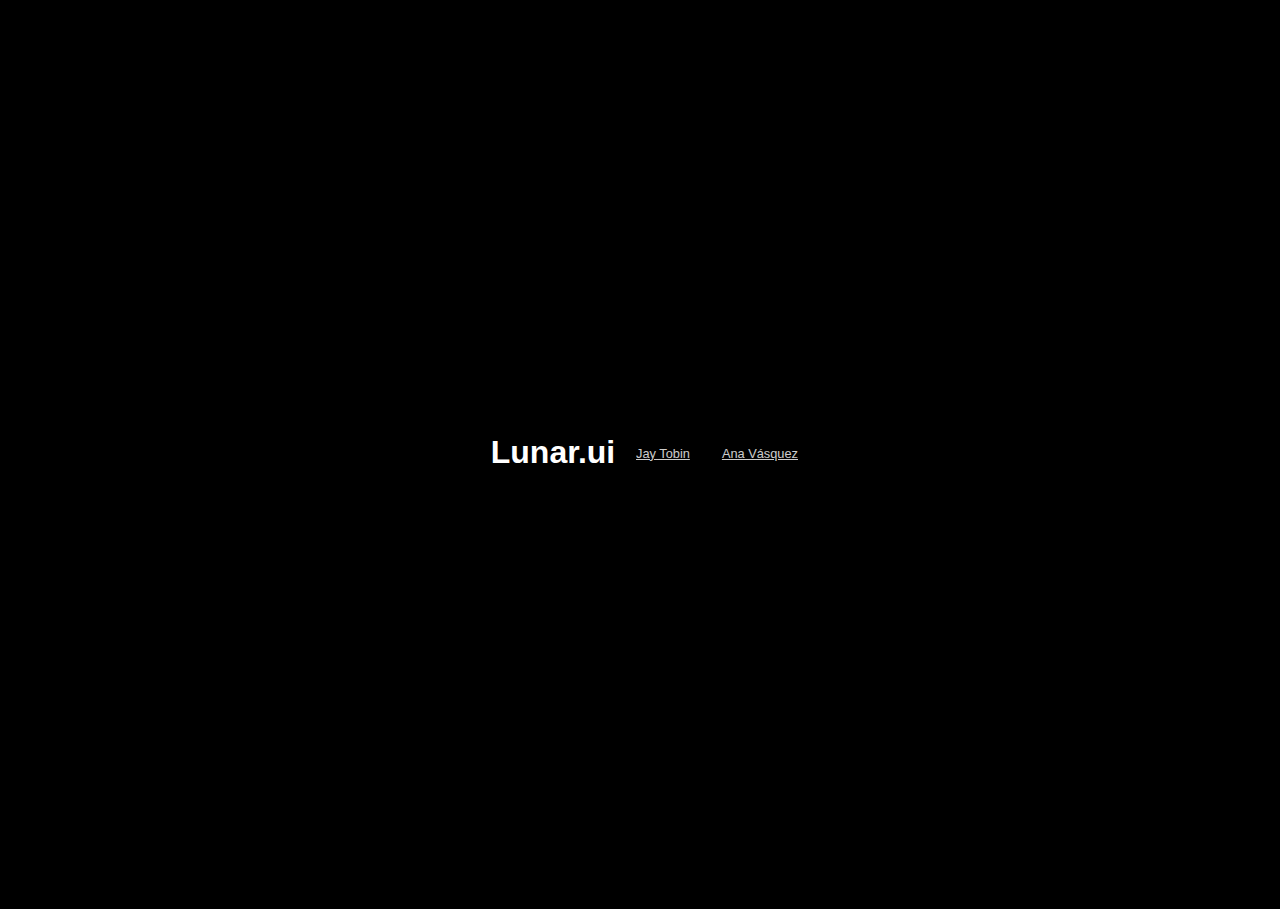
<file: index.html>
<!DOCTYPE html>
<html lang="en">
<head>
    <meta charset="UTF-8">
    <meta name="viewport" content="width=device-width, initial-scale=1.0">
    <title>Lunar.ui</title>
    <link rel="stylesheet" href="style.css">
    <!-- load hydra, if we want it! -->
    <!-- <script src="https://unpkg.com/hydra-synth"></script> -->
</head>
<body id="content" class="content">
    <h1>Lunar.ui</h1>
    <div class="bottom">
        <p>By <a href="https://jaytobin.com">Jay Tobin</a> and <a href="https://www.anavasquez.co/">Ana Vásquez</a></p>
    </div>
<script src="script.js"></script>
</body>
</html>
</file>
<file: style.css>
html {
    background-color: black;
    overflow-x: hidden;
    overflow: hidden;
}

* {
    font-family: sans-serif;
    color: white;
}

p {
    font-size: 0.9rem;
    color: black;
    font-weight: 400;
    font-family: "pragmatica-extended", sans-serif;
}

.element-text {
    font-weight: 500;
}

a {
    text-decoration: underline;
    font-size: 0.8rem;
    color: white;
    opacity: 0.8;
    font-weight: 200;
    font-family: "pragmatica-extended", sans-serif;
}

.behind-hed {
    color: black;
    background-color: black;
    border-radius: 20px;
    position: absolute;
    top: 5%;
    z-index: 999;
}

.padding {
    padding-left: 1rem;
    padding-right: 1rem;
    padding-bottom: 0.5rem;
    padding-top: 0.5rem;
}

.content {
    position: absolute;
    display: flex;
    width: 101%;
    height: 101%;
    align-items: center;
    justify-content: center;
    top: -10px;
    left: -10px;
}

.bottom-tag {
    position: absolute;
    bottom: 5px;
    color: rgba(255, 255, 255, 0.6);
    font-size: 0.8rem;
    font-weight: 200;
    font-family: "pragmatica-extended", sans-serif;
}

.wrapper {
    position: absolute;
    height: 100px;
    width: 100px;
    z-index: 1000;
  }
  
  .knob {
    position: absolute;
    width: 90%;
    height: 90%;
    top: 2.5%;
    right: 7%;
  }

.sun-knob {
    display: flex;
    background-color: white;
    width: 120px;
    height: 120px;
    border-radius: 100px;
    border: rgb(203, 203, 203) solid 5px;
    align-items: center;
    justify-content: center;
    box-shadow: 0px 0px 20px rgba(255, 255, 255, 0.90);
    cursor: pointer;
}

.sun-knob-inner-info {
    display: flex;
    flex-direction: column;
    align-items: center;
    justify-content: center;
    width: 85%;
    height: 85%;
    border-radius: 100px;
    background-color: #BBB6AE;
}

.sun-face {
    width: 60%;
    height: 60%;
    margin-bottom: -5px;
}

.translate-down {
    transform: translateY(15%);
}

.inner-sun-knob {
    background-color: black;
    width: 90%;
}
  
  .knob_inner {
    position: absolute;
    overflow: hidden;
    width: 100%;
    height: 100%;
    border-radius: 50%;
    border: 2px solid lightgray;
    background-color: gray;
  }

.space-taker{
    width: 10%;
}

.knob-card {
    position: absolute;
    display: flex;
    flex-direction: column;
    justify-content: space-between;
    width: 300px;
    height: 300px;
    background-color: rgba(187, 182, 174, 0.6);
    border-radius: 10%;
    padding: 1rem;
}

.knob-card-column {
    display: flex;
    flex-direction: row;
    justify-content: space-between;
    width: 100%;
}

.soft-border {
    border-radius: 50px;
    border: solid black 1px;
}

.knob-card-content-container {
    display: flex;
    flex-direction: row;
    justify-content: space-between;
    width: 100%;
    padding-left: 0.5rem;
    padding-right: 0.5rem;
    padding-bottom: none;
    padding-top: none;
}

.card-element-container {
    display: flex;
    flex-direction: row;
}

.card-sign-container{
    display: flex;
    flex-direction: row;
}

.element-icon {
    margin-top: auto;
    margin-bottom: auto;
    object-fit: contain;
    width: 20px;
    height: 100%;
}

.phase-container {
    display: flex;
    flex-direction: column;
    height: 100%;
}

.phase-icon {
    object-fit: contain;
    width: 20px;
    height: 100%;
    opacity: 0.4;
    cursor: pointer;
    transition: opacity 0.25s ease-in-out;
}

.progress-bar-container {
    display: flex;
    flex-direction: row;
    justify-content: space-between;
    align-items: center;
    margin-top: auto;
    margin-bottom: auto;
}

.progress-bar {
    max-width: 3px;
    min-width: 3px;
    margin-left: 3px;
    height: 10px;
    background-color: rgba(0, 0, 0, 0.67);
    border-radius: 10px;
}

.filled {
    background-color: black; 
}
  
  #progress-ring {
    position: absolute;
    display: flex;
    align-items: center;
    justify-content: center;
    width: 100%;
    height: 100%;
    border-radius: 50%;
    background: conic-gradient(hotpink 0deg, hotpink 0deg, black 0deg 360deg);
    z-index: -1;
  }

#knob-card-day {
    width: 15px;
}

#knob-card-month {
    width: 25px;
}
</file>
